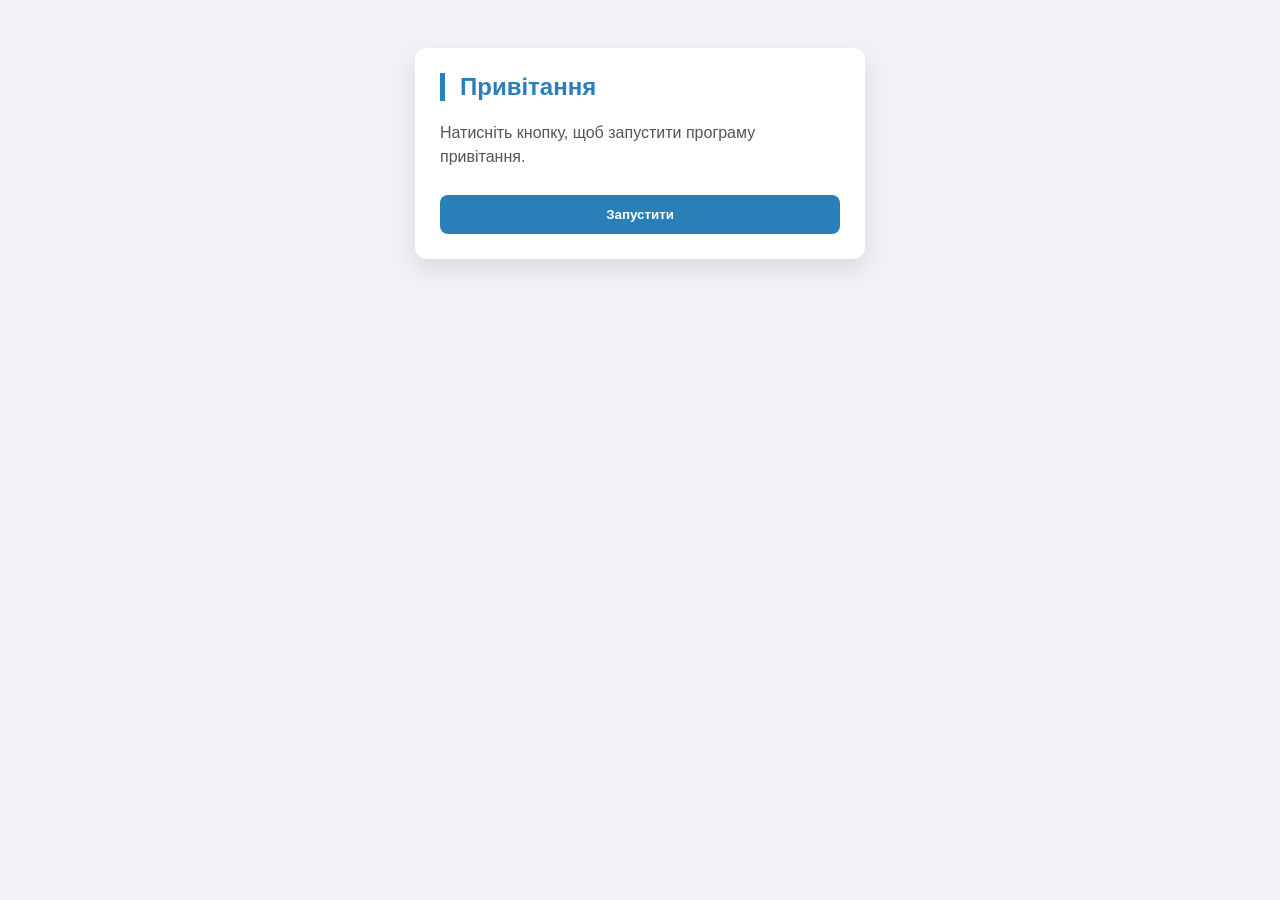
<file: index.html>
<!DOCTYPE html>
<html lang="uk">
<head>
    <meta charset="UTF-8">
    <meta name="viewport" content="width=device-width, initial-scale=1.0">
    <title>Завдання 1: Привітання</title>
    <link rel="stylesheet" href="index.css">
</head>
<body>
    <div class="card">
        <h2>Привітання</h2>
        <div class="input-field">
            <p>Натисніть кнопку, щоб запустити програму привітання.</p>
        </div>
        <button id="startBtn">Запустити</button>
    </div>
    <script src="index.js"></script>
</body>
</html>
</file>
<file: index.css>
body {
    font-family: 'Segoe UI', sans-serif;
    background-color: #f0f2f5;
    display: flex;
    justify-content: center;
    padding: 40px 20px;
}

.card {
    background: #fff;
    width: 100%;
    max-width: 400px;
    padding: 25px;
    border-radius: 12px;
    box-shadow: 0 10px 25px rgba(0,0,0,0.1);
}

h2 {
    color: #2980b9;
    border-left: 5px solid #2980b9;
    padding-left: 15px;
    margin-top: 0;
}

.input-field {
    margin-bottom: 15px;
}

p {
    color: #555;
    line-height: 1.5;
}

button {
    width: 100%;
    padding: 12px;
    background-color: #2980b9;
    color: white;
    border: none;
    border-radius: 8px;
    cursor: pointer;
    font-weight: bold;
    margin-top: 10px;
}

button:hover {
    opacity: 0.9;
}
</file>
<file: task1.css>
body {
    font-family: 'Segoe UI', sans-serif;
    background-color: #f0f2f5;
    display: flex;
    justify-content: center;
    padding: 40px 20px;
}

.card {
    background: #fff;
    width: 100%;
    max-width: 400px;
    padding: 25px;
    border-radius: 12px;
    box-shadow: 0 10px 25px rgba(0,0,0,0.1);
}

h2 {
    color: #2980b9;
    border-left: 5px solid #2980b9;
    padding-left: 15px;
    margin-top: 0;
}

.input-field {
    margin-bottom: 15px;
}

p {
    color: #555;
    line-height: 1.5;
}

button {
    width: 100%;
    padding: 12px;
    background-color: #2980b9;
    color: white;
    border: none;
    border-radius: 8px;
    cursor: pointer;
    font-weight: bold;
    margin-top: 10px;
}

button:hover {
    opacity: 0.9;
}
</file>
